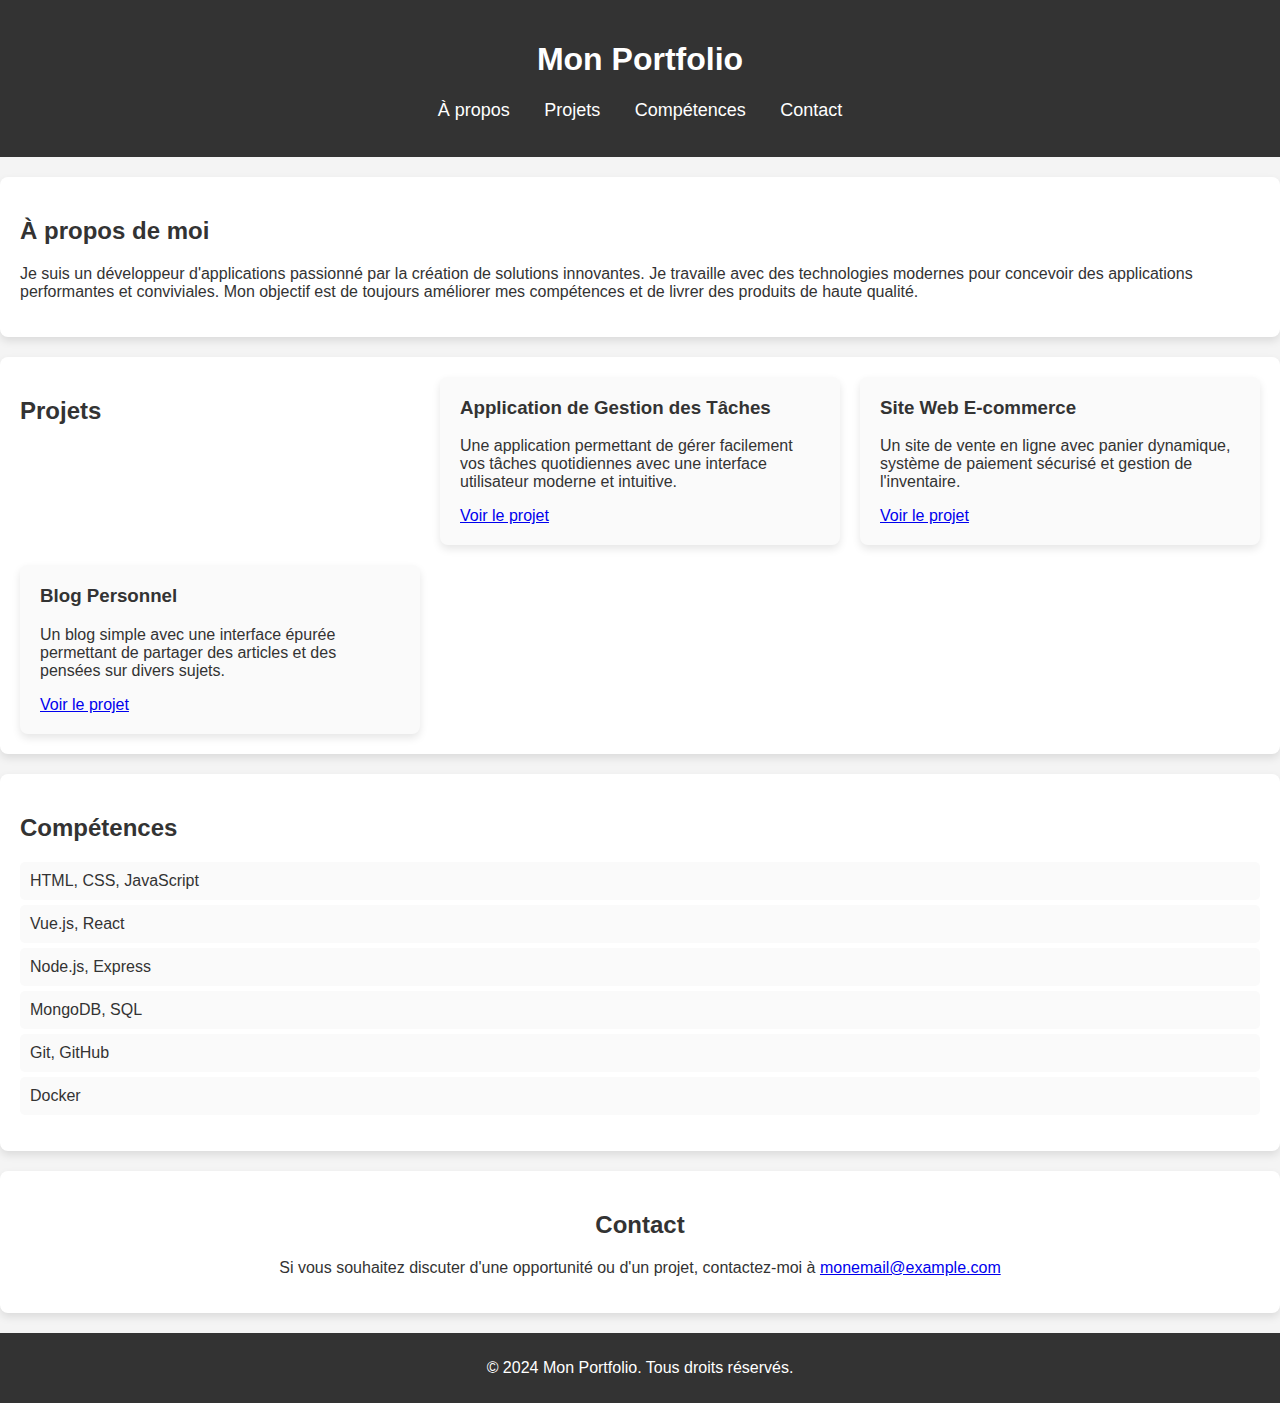
<file: index.html>
<!DOCTYPE html>
<html lang="fr">
<head>
    <meta charset="UTF-8">
    <meta name="viewport" content="width=device-width, initial-scale=1.0">
    <title>Mon Portfolio - Développeur d'Applications</title>
    <style>
        body {
            font-family: Arial, sans-serif;
            margin: 0;
            padding: 0;
            background-color: #f4f4f4;
            color: #333;
        }

        header {
            background-color: #333;
            color: white;
            padding: 20px;
            text-align: center;
        }

        nav ul {
            list-style-type: none;
            padding: 0;
        }

        nav ul li {
            display: inline;
            margin: 0 15px;
        }

        nav ul li a {
            color: white;
            text-decoration: none;
            font-size: 18px;
        }

        section {
            padding: 40px 20px;
        }

        h2 {
            color: #333;
        }

        .about, .projects, .skills, .contact {
            background-color: white;
            margin: 20px 0;
            padding: 20px;
            border-radius: 8px;
            box-shadow: 0 4px 8px rgba(0, 0, 0, 0.1);
        }

        .projects {
            display: grid;
            grid-template-columns: repeat(3, 1fr);
            gap: 20px;
        }

        .project-card {
            background-color: #fafafa;
            padding: 20px;
            border-radius: 8px;
            box-shadow: 0 4px 8px rgba(0, 0, 0, 0.1);
        }

        .project-card h3 {
            margin-top: 0;
        }

        .skills ul {
            list-style-type: none;
            padding: 0;
        }

        .skills ul li {
            background-color: #fafafa;
            padding: 10px;
            margin: 5px 0;
            border-radius: 5px;
        }

        .contact {
            text-align: center;
        }

        footer {
            text-align: center;
            background-color: #333;
            color: white;
            padding: 10px;
        }
    </style>
</head>
<body>
    <header>
        <h1>Mon Portfolio</h1>
        <nav>
            <ul>
                <li><a href="#about">À propos</a></li>
                <li><a href="#projects">Projets</a></li>
                <li><a href="#skills">Compétences</a></li>
                <li><a href="#contact">Contact</a></li>
            </ul>
        </nav>
    </header>

    <section id="about" class="about">
        <h2>À propos de moi</h2>
        <p>Je suis un développeur d'applications passionné par la création de solutions innovantes. Je travaille avec des technologies modernes pour concevoir des applications performantes et conviviales. Mon objectif est de toujours améliorer mes compétences et de livrer des produits de haute qualité.</p>
    </section>

    <section id="projects" class="projects">
        <h2>Projets</h2>
        <div class="project-card">
            <h3>Application de Gestion des Tâches</h3>
            <p>Une application permettant de gérer facilement vos tâches quotidiennes avec une interface utilisateur moderne et intuitive.</p>
            <a href="https://monprojet1.com" target="_blank">Voir le projet</a>
        </div>
        <div class="project-card">
            <h3>Site Web E-commerce</h3>
            <p>Un site de vente en ligne avec panier dynamique, système de paiement sécurisé et gestion de l'inventaire.</p>
            <a href="https://monprojet2.com" target="_blank">Voir le projet</a>
        </div>
        <div class="project-card">
            <h3>Blog Personnel</h3>
            <p>Un blog simple avec une interface épurée permettant de partager des articles et des pensées sur divers sujets.</p>
            <a href="https://monprojet3.com" target="_blank">Voir le projet</a>
        </div>
    </section>

    <section id="skills" class="skills">
        <h2>Compétences</h2>
        <ul>
            <li>HTML, CSS, JavaScript</li>
            <li>Vue.js, React</li>
            <li>Node.js, Express</li>
            <li>MongoDB, SQL</li>
            <li>Git, GitHub</li>
            <li>Docker</li>
        </ul>
    </section>

    <section id="contact" class="contact">
        <h2>Contact</h2>
        <p>Si vous souhaitez discuter d'une opportunité ou d'un projet, contactez-moi à <a href="mailto:monemail@example.com">monemail@example.com</a></p>
    </section>

    <footer>
        <p>&copy; 2024 Mon Portfolio. Tous droits réservés.</p>
    </footer>
</body>
</html>
</file>
